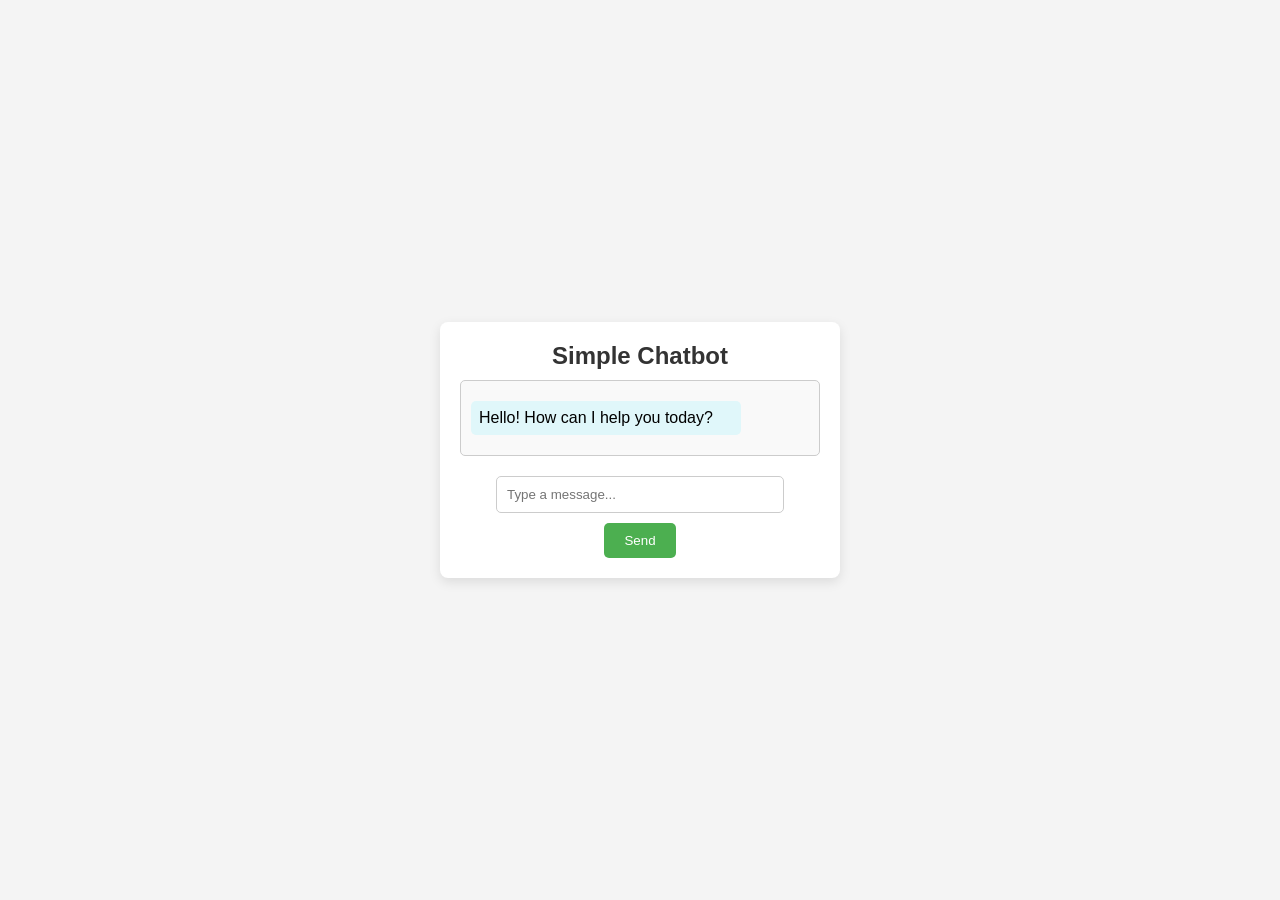
<file: index.html>
<!DOCTYPE html>
<html lang="en">
<head>
    <meta charset="UTF-8">
    <meta name="viewport" content="width=device-width, initial-scale=1.0">
    <title>Chatbot</title>
    <link rel="stylesheet" href="style.css">
</head>
<body>
    <div class="chat-container">
        <h1>Simple Chatbot</h1>
        <div id="chatBox" class="chat-box">
            <div class="chat-message bot-message">Hello! How can I help you today?</div>
        </div>
        <input type="text" id="userInput" class="user-input" placeholder="Type a message..." />
        <button id="sendButton" class="send-button">Send</button>
    </div>

    <script src="ss.js"></script>

</body>
</html>
</file>
<file: style.css>
/* General styles */
* {
    margin: 0;
    padding: 0;
    box-sizing: border-box;
}

body {
    font-family: Arial, sans-serif;
    background-color: #f4f4f4;
    display: flex;
    justify-content: center;
    align-items: center;
    height: 100vh;
    padding: 20px;
}

.chat-container {
    background-color: #fff;
    border-radius: 8px;
    box-shadow: 0 4px 12px rgba(0, 0, 0, 0.1);
    width: 400px;
    max-width: 90%;
    padding: 20px;
    text-align: center;
}

h1 {
    font-size: 1.5em;
    color: #333;
    margin-bottom: 10px;
}

.chat-box {
    max-height: 300px;
    overflow-y: auto;
    margin-bottom: 20px;
    text-align: left;
    padding: 10px;
    border: 1px solid #ccc;
    border-radius: 5px;
    background-color: #f9f9f9;
}

.chat-message {
    margin: 10px 0;
    padding: 8px;
    border-radius: 5px;
    max-width: 80%;
}

.bot-message {
    background-color: #e0f7fa;
}

.user-message {
    background-color: #c8e6c9;
    text-align: right;
    margin-left: auto;
}

.user-input {
    width: 80%;
    padding: 10px;
    margin-bottom: 10px;
    border: 1px solid #ccc;
    border-radius: 5px;
}

.send-button {
    padding: 10px 20px;
    background-color: #4CAF50;
    color: white;
    border: none;
    border-radius: 5px;
    cursor: pointer;
    transition: background-color 0.3s ease;
}

.send-button:hover {
    background-color: #45a049;
}

.send-button:active {
    background-color: #388e3c;
}
</file>
